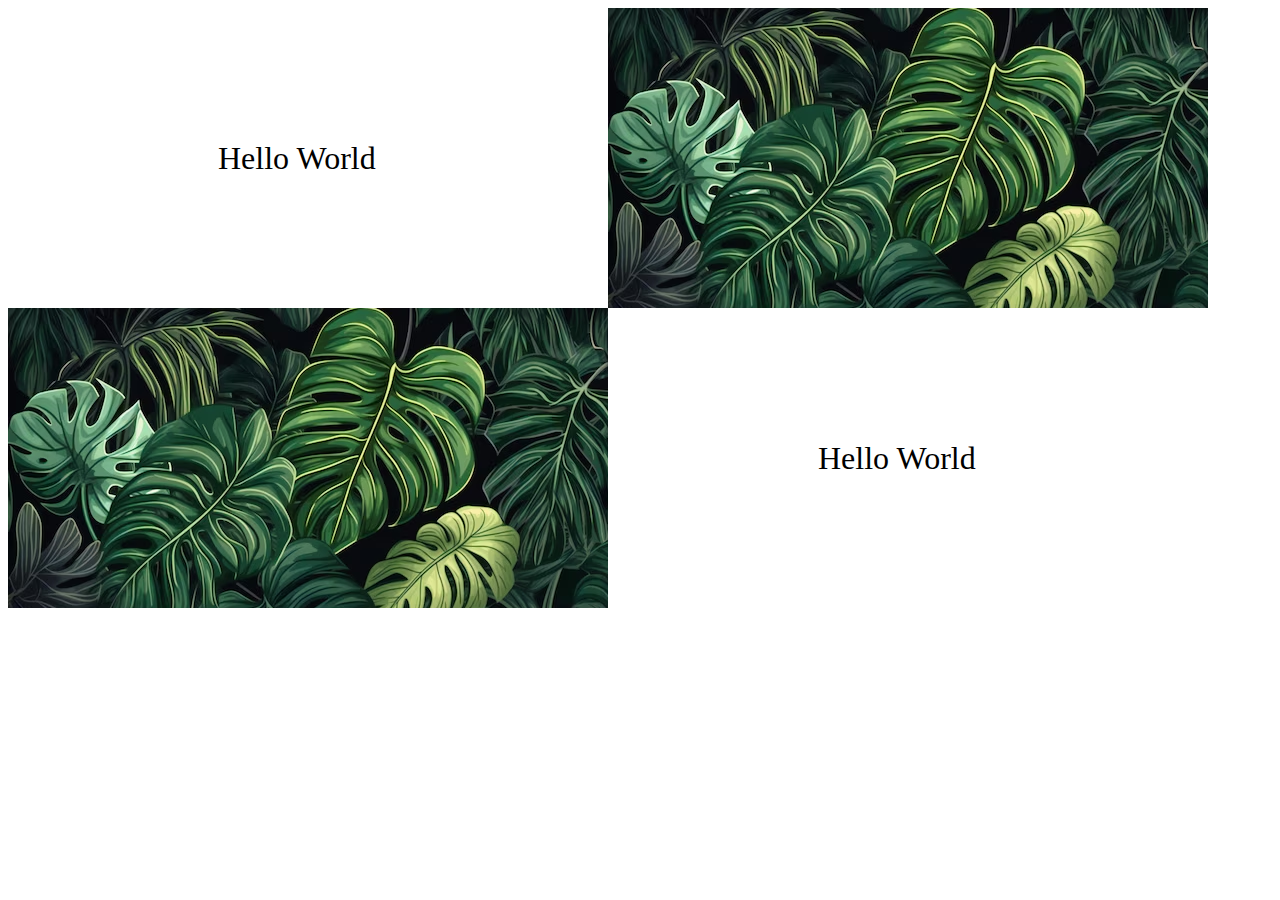
<file: dz3/blocks/index.html>
<!DOCTYPE html>
<html lang="en">
<head>
    <meta charset="UTF-8">
    <meta name="viewport" content="width=device-width, initial-scale=1.0">
    <link rel="stylesheet" href="style.css">
    <title>blocks</title>
</head>
<body>
    <div id="container">
        <div ><img class="black_text" src="/dz3/blocks/img/black.bg.jpg" alt=""></div>
        <div class="text_1"><p class="p_1">Hello World</p></div>
        <div class="image_1"><img src="/dz3/blocks/img/image.avif" alt=""><img class="black" src="/dz3/blocks/img/black.bg.jpg" alt=""></div>
        <div class="text_2"><p class="p_2">Hello World</p></div>
        <div class="image_2"><img src="/dz3/blocks/img/image.avif" alt=""><img class="black" src="/dz3/blocks/img/black.bg.jpg" alt=""></div>
    </div>
</body>
</html>
</file>
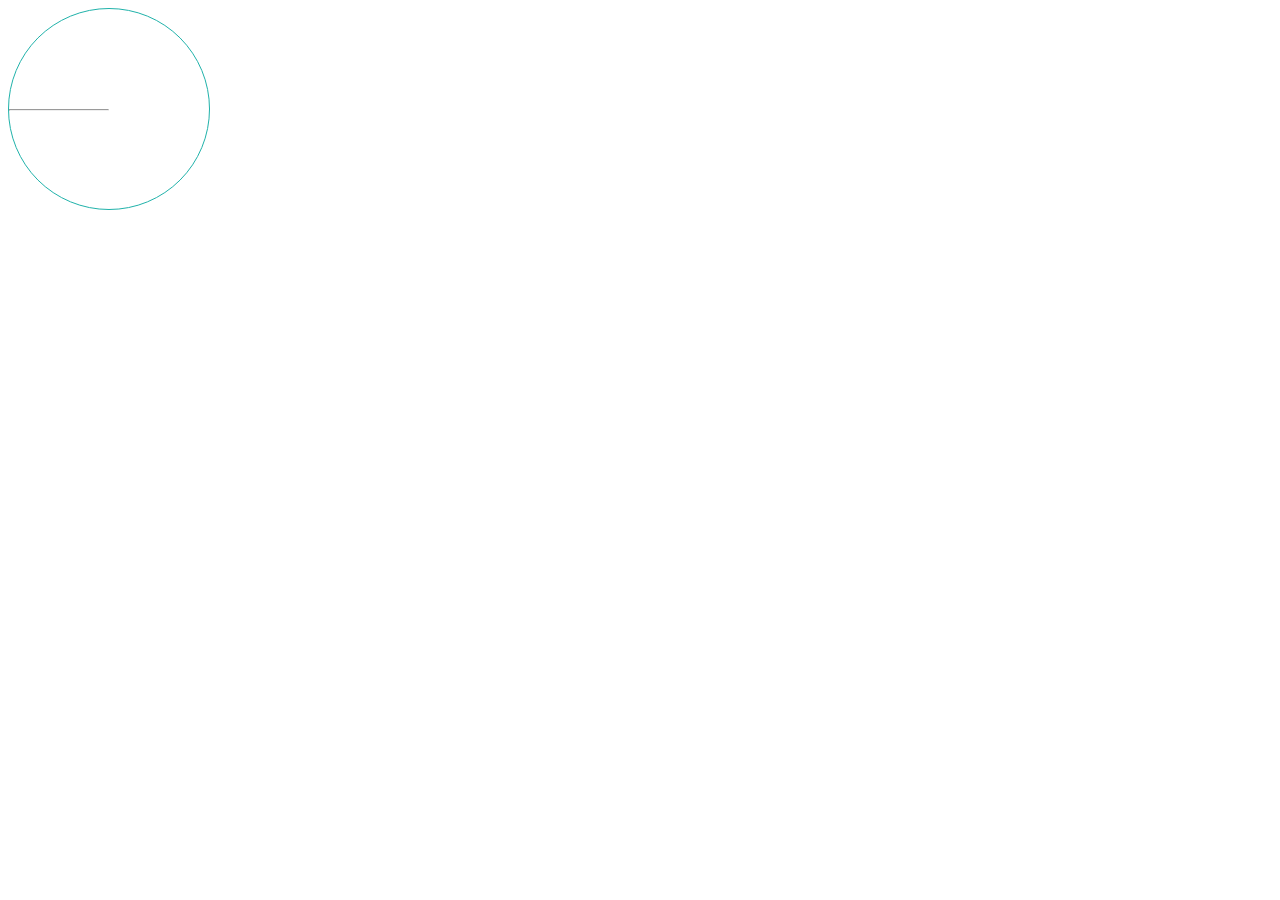
<file: dz3/clock/index.html>
<!DOCTYPE html>
<html lang="en">
<head>
    <meta charset="UTF-8">
    <meta name="viewport" content="width=device-width, initial-scale=1.0">
    <link rel="stylesheet" href="style.css">
    <title>Clock</title>
</head>
<body>
    <div class="cicrle">
        <hr id = "min">
        <hr id = "hrs">  
    </div>
    
</body>
</html>
</file>
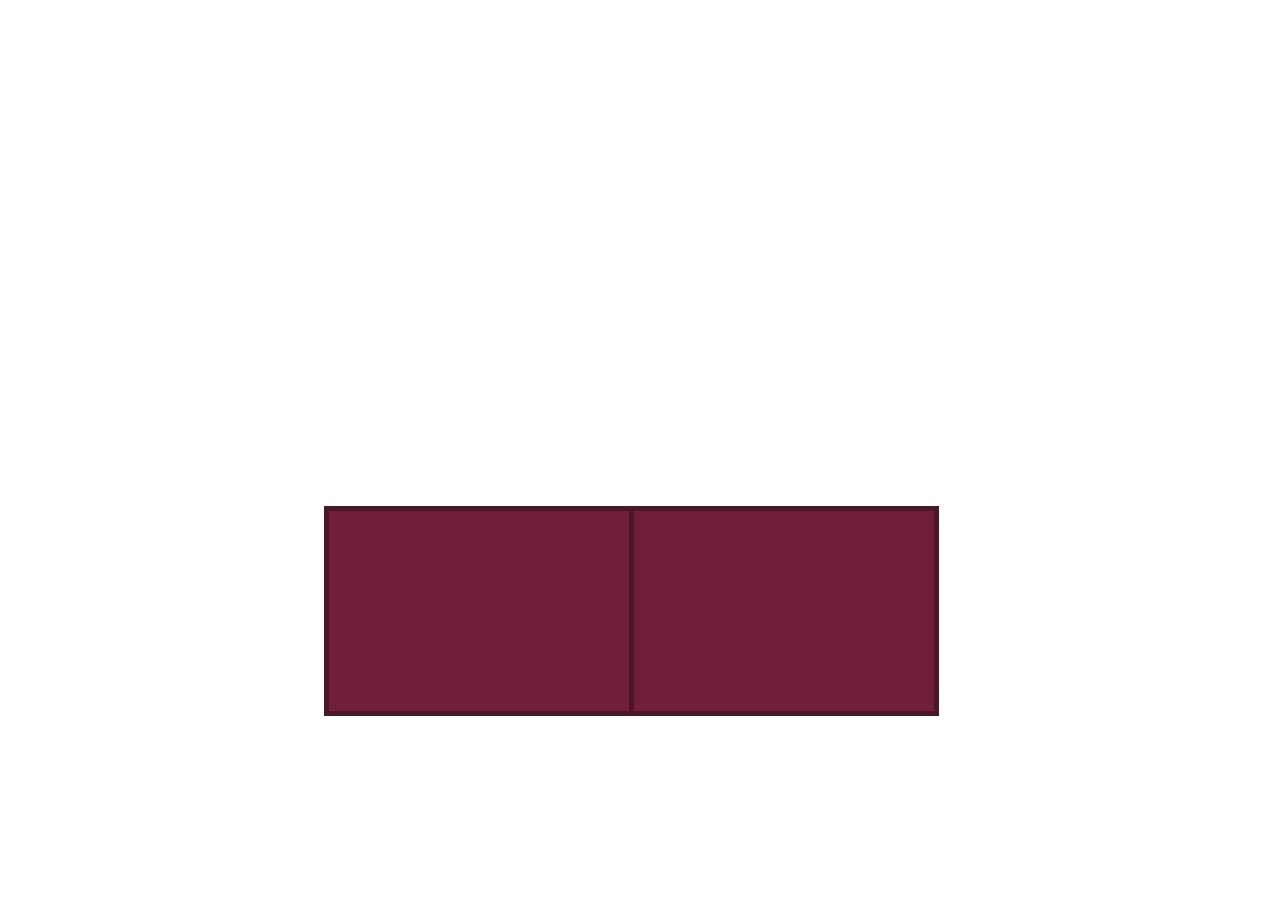
<file: dz3/wings/index.html>
<!DOCTYPE html>
<html lang="en">
<head>
    <meta charset="UTF-8">
    <meta name="viewport" content="width=device-width, initial-scale=1.0">
    <link rel="stylesheet" href="style.css">
    <title>Wings</title>
</head>
<body>
    <div id="block">
        <div class="text"><p><strong>HELLO</strong></p></div>
        <div class="wing"></div>
        <div class="wing1"></div>
        
    </div>
</body>
</html>
</file>
<file: dz3/blocks/style.css>
#container{
    width: 1200px;
    position: relative;
}
#container:hover .image_1 img{
    width: 100%;
    transition: all 0.5s ease-in;
    transform: scale(150%);
}
#container:hover .image_2 img{
    width: 100%;
    transition: all 0.5s ease-in;
    transform: scale(150%);
}
#container:hover .black{
    opacity: 50%;
    scale: 2000%;
}
#container:hover .black_text{
    transition: all 0.5s ease-in;
    opacity: 50%;

}
.text_1{
    width: 600px;
    height: 300px;
    position: absolute;
}
.text_2{
    width: 600px;
    height: 300px;
    position: absolute;
    margin-left: 600px;
    margin-top: 300px;
}
.image_1{
    width: 600px;
    height: 300px;
    position: absolute;
    margin-left: 600px;
    overflow: hidden;
}
.image_1 img{
    position: absolute;
}
.image_2{
    width: 600px;
    height: 300px;
    position: absolute;
    margin-top: 300px;
    overflow: hidden;   
}
.image_2 img{
    position: absolute;
}
.p_1{
    position: absolute;
    margin-top: 22%;
    margin-left: 35%;
    font-size: xx-large;
}
.p_2{
    position: absolute;
    margin-top: 22%;
    margin-left: 35%;
    font-size: xx-large;
}
.black{
    opacity: 0;
    position: absolute;
    margin: 0%;
}
.black_text{
    position: absolute;
    width: 1200px;
    height: 600px;
    margin: 0px;
    opacity: 0;
}
</file>
<file: dz3/clock/style.css>
div{
    width: 200px;
    height: 200px;
    border: 1px solid lightseagreen;
    border-radius: 50%;
    position: relative;
}
#hrs{
    width: 40%;
    color: lightseagreen;
    margin-top: 50%;
    margin-right: 50%;
    animation: 5s linear infinite rotate;
    transform-origin: right;
}
#min{
    position: absolute;
    width: 49%;
    color: lightseagreen;
    margin-top: 50%;
    margin-right: 50%;
    animation: 3s linear infinite rotate;
    transform-origin: right;
}
@keyframes rotate{
    from{
        transform: rotate(0deg);
    }
    to{
        transform: rotate(360deg);
    }
}
</file>
<file: dz3/wings/style.css>
#block{
    position: relative;
    width: 600px;
    height: 200px;
    margin-left: 25%;
    margin-top: 40%;
}
.wing{
    width: 300px;
    height: 200px;
    border: 5px solid rgb(75, 22, 39);
    background-color: rgb(112, 31, 58);
    display: inline-block;
    margin-right: -10px;
    position: absolute;
}
.wing1{
    width: 300px;
    height: 200px;
    border: 5px solid rgb(75, 22, 39);
    background-color: rgb(112, 31, 58);
    display: inline-block;
    margin-left: 305px;
    position: absolute;
}
.text{
    position: absolute;
    margin-top: 10%;
    margin-left: 42%;
    width: 600px;
    height: 200px;
    font-family: monospace;
    font-size: xx-large;

}
#block:hover .wing{
    animation: 2s linear normal move_wing;
}
#block:hover .wing1{
    animation: 2s linear normal move_wing1;

}
@keyframes move_wing{
    from{
        transform: translateX(0);
        perspective-origin: 0 0;
        perspective: none;
    }
    to{
        transform: translateX(-100px);
        perspective-origin: 0 50%;
        perspective: 1000px;
    }
}
@keyframes move_wing1{
    from{
        transform: translateX(0);
    }
    to{
        transform: translateX(100px);
    }
}
</file>
